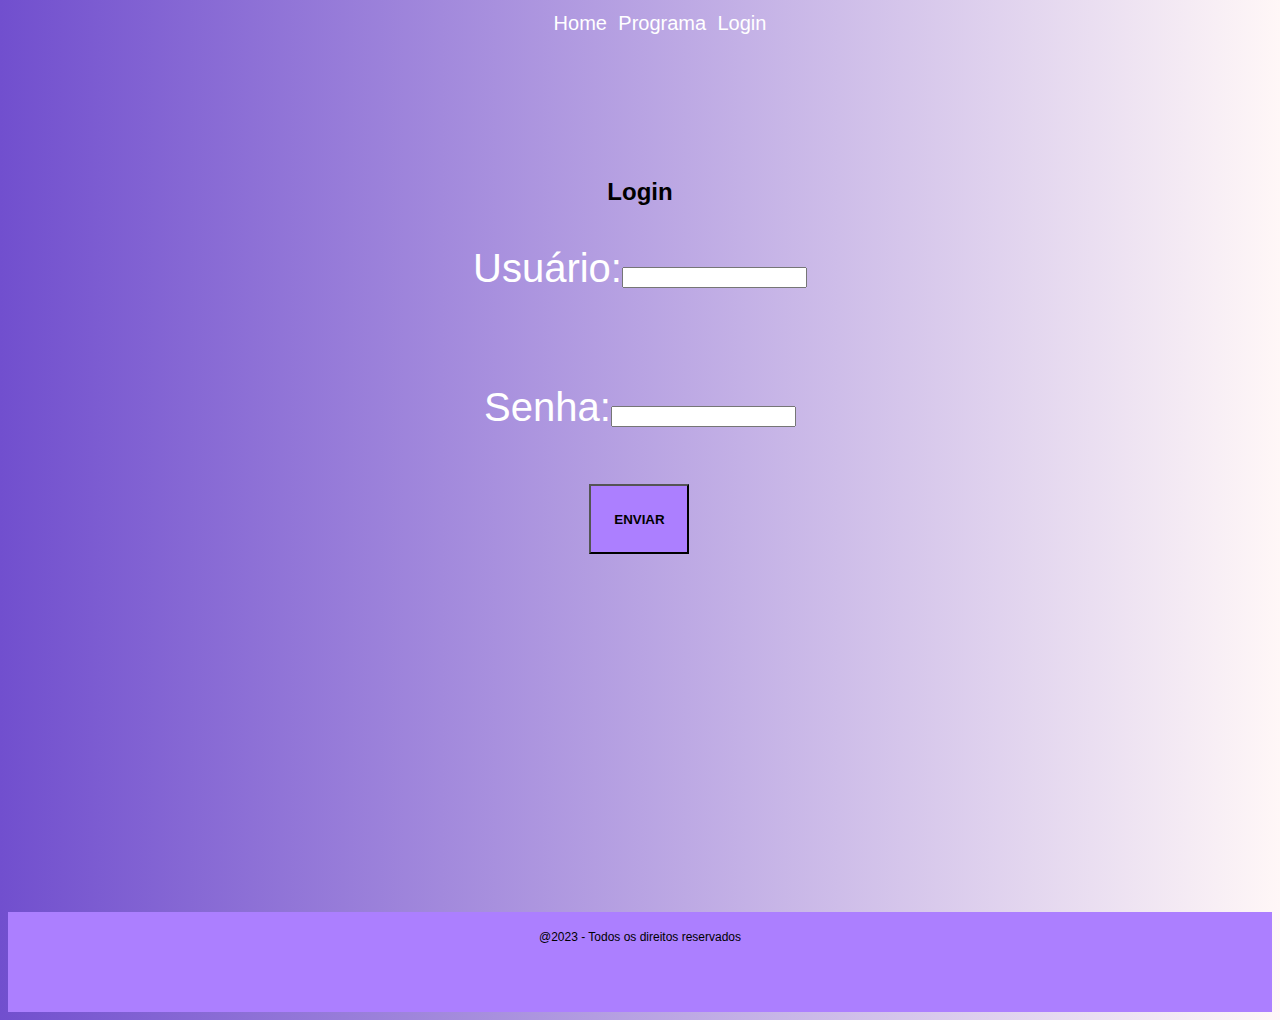
<file: Login.html>
<!DOCTYPE html>
<html lang="en">
<head>
    <meta charset="UTF-8">
    <meta http-equiv="X-UA-Compatible" content="IE=edge">
    <meta name="viewport" content="width=device-width, initial-scale=1.0">
    <title>Login</title>
    <link rel="stylesheet" href="style.css">
</head>
<body>
    <div class="container">
        <nav id = "menu">
            <ul>
                <li><a href="index.html">Home</a></li>
                <li><a href="programa.html">Programa</a></li>
                <li><a href="login.html">Login</a></li>
            </ul>
        </nav>

        <h1>Login</h1>
        <form>
            <p>Usuário:<input type="text" id="usuario" required></p><br>
            <p>Senha:<input type="password" id="senha" required></p><br>
            <input type="submit" value="Enviar" id="login" onclick="validar()"/>
        </form>

    </div>
    <footer>@2023 - Todos os direitos reservados</footer>
<script src="script.js"></script>
</body>
</html>
</file>
<file: style.css>
body{
    background-image: linear-gradient(to right, rgb(113, 79,206), rgb(255, 247, 247));
    font-family: Arial;
    font-size: 12px;
}

.container{
    width: 100%;
    height: 900px;
    margin:auto;
}

#menu{
    width: 100%;
    height: 150px;
    text-align: center;
}
#menu ul li{
    list-style: nome;
    display: inline;
    padding: 4px;
}

#menu ul li a{
    font-family: Arial;
    font-size: 20px;
    color:#fff;
    text-decoration: none;
}

#menu ul li a:hover{
    background-color: rgb(172, 127, 255);
    color:black;
    padding:4px;
}

h1,h2,h3{
    font-family: Arial;
    font-weight: bold;
    text-align: center;
}

p{
    font-size: 40px;
    color:white;
    text-align: center;
}

footer{
    width: 100%;
    height: 100px;
    background-color: rgb(172, 127, 255);
    text-align: center;
    line-height: 50px;
}

#login{
    width: 100px;
    height: 70px;
    background-color: rgb(172, 127, 255);
    color: black;
    text-transform: uppercase;
    font-weight: bold;
    margin-left: 46%;
}
</file>
